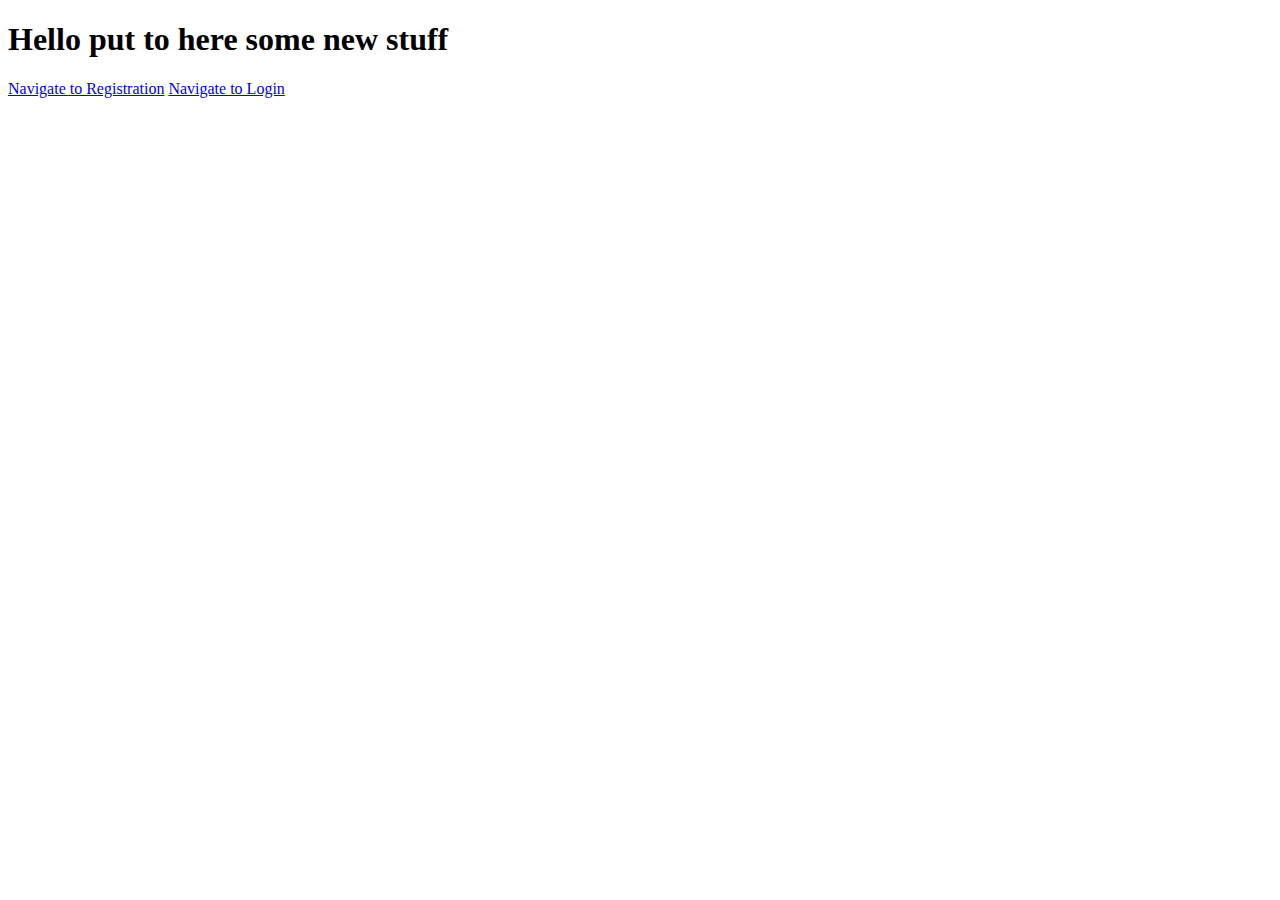
<file: src/main/resources/static/index.html>
<!DOCTYPE html>
<html lang="en">
<head>
    <meta charset="UTF-8">
    <title>Home Page</title>
</head>
<body>
<h1>Hello put to here some new stuff</h1>
<a href="/register">Navigate to Registration</a>
<a href="/login">Navigate to Login</a>
</body>
</html>
</file>
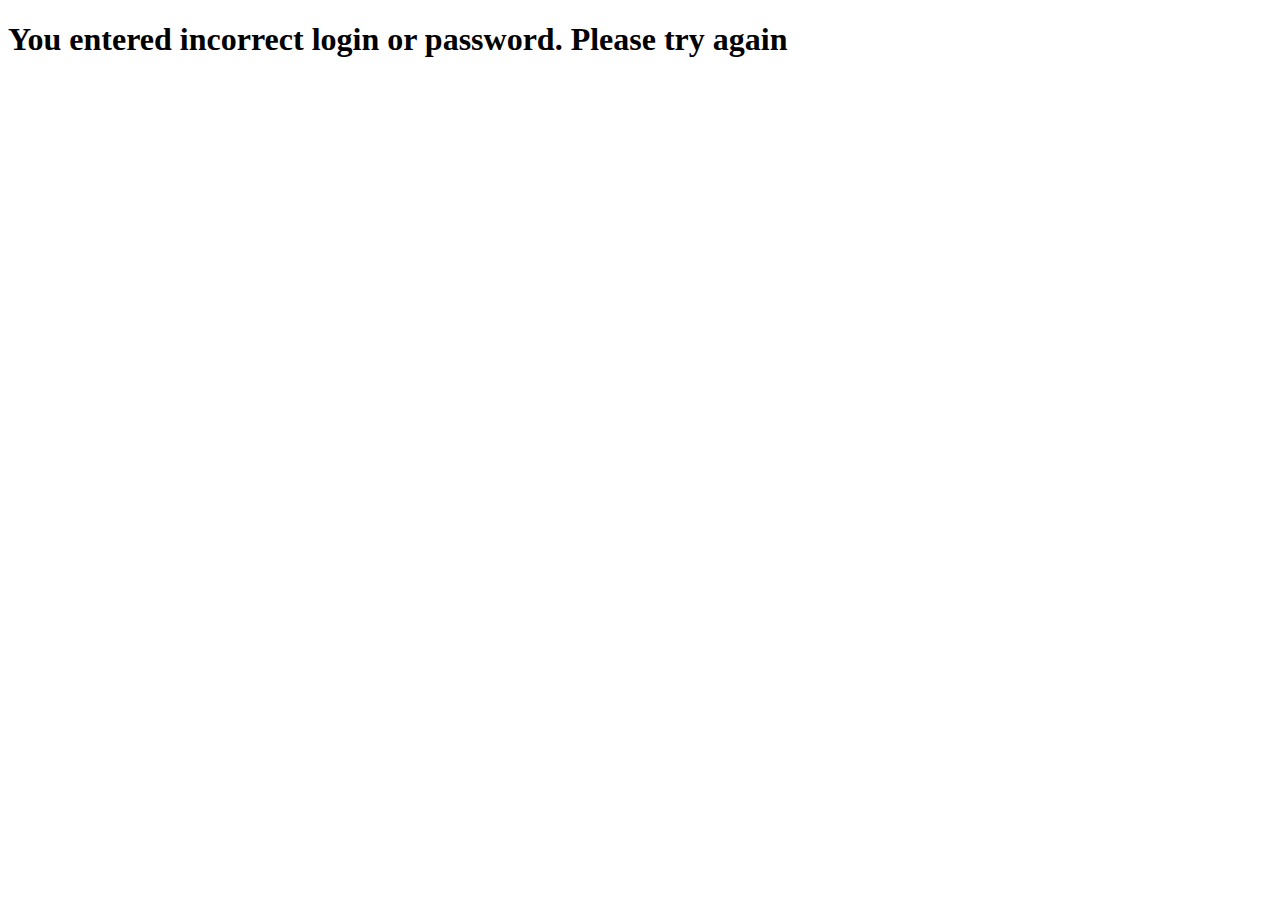
<file: src/main/resources/templates/error_page.html>
<!DOCTYPE html>
<html lang="en">
<head>
    <meta charset="UTF-8">
    <link rel="shortcut icon" href="https://i.imgur.com/RnKykmr.png">
    <title>Error page</title>
</head>
<body>
<h1>You entered incorrect login or password. Please try again</h1>

</body>
</html>
</file>
